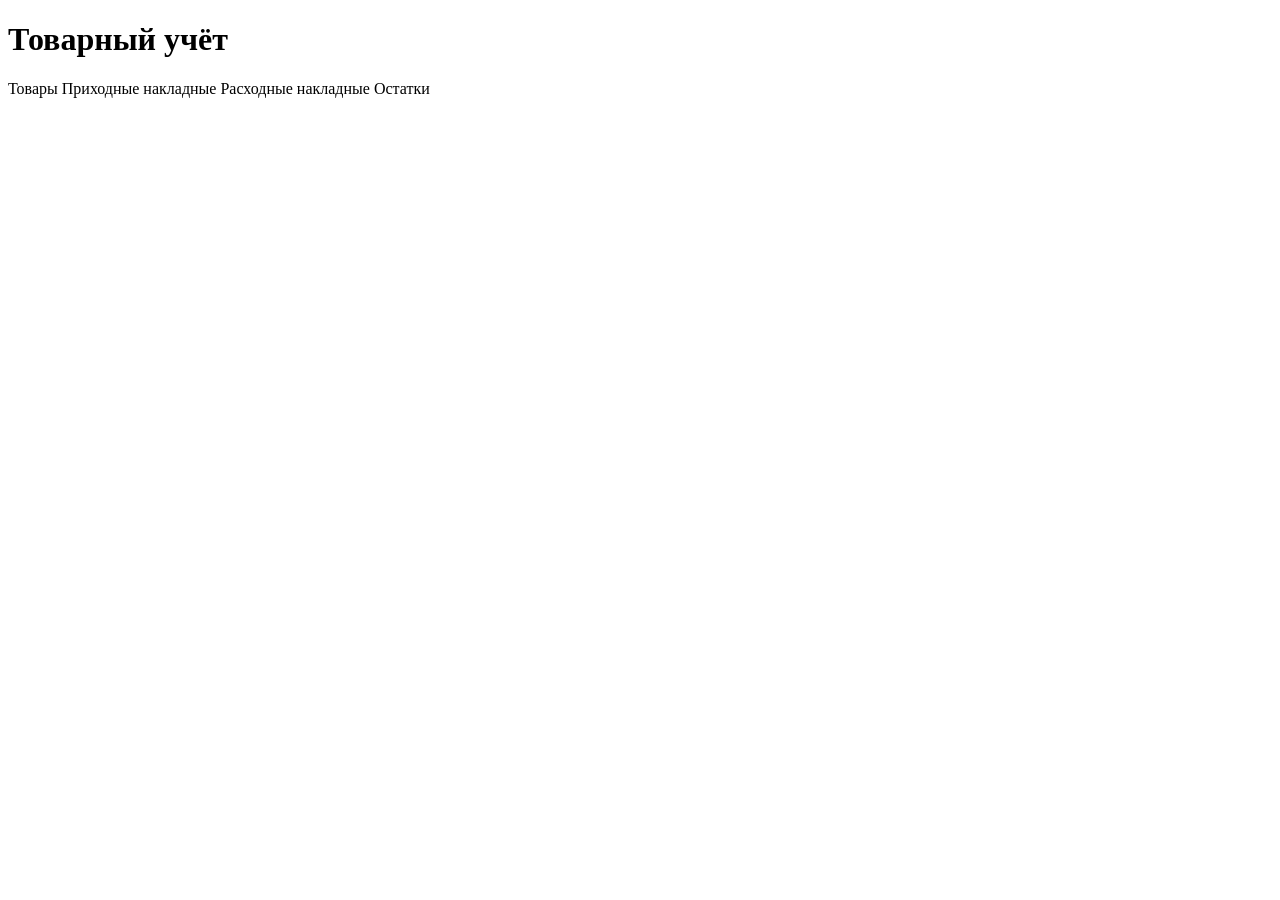
<file: src/main/resources/templates/index.html>
<!DOCTYPE html>
<html xmlns:th="http://www.thymeleaf.org" lang="ru">
<head>
    <meta charset="UTF-8">
    <title>Складской учёт</title>
    <link rel="stylesheet" th:href="@{/css/style.css}">
</head>
<body>
<div class="container">
    <h1>Товарный учёт</h1>
    <div class="nav">
        <a th:href="@{/products}">Товары</a>
        <a th:href="@{/invoices/arrival}">Приходные накладные</a>
        <a th:href="@{/invoices/shipment}">Расходные накладные</a>
        <a th:href="@{/stock}">Остатки</a>
    </div>
</div>
</body>
</html>
</file>
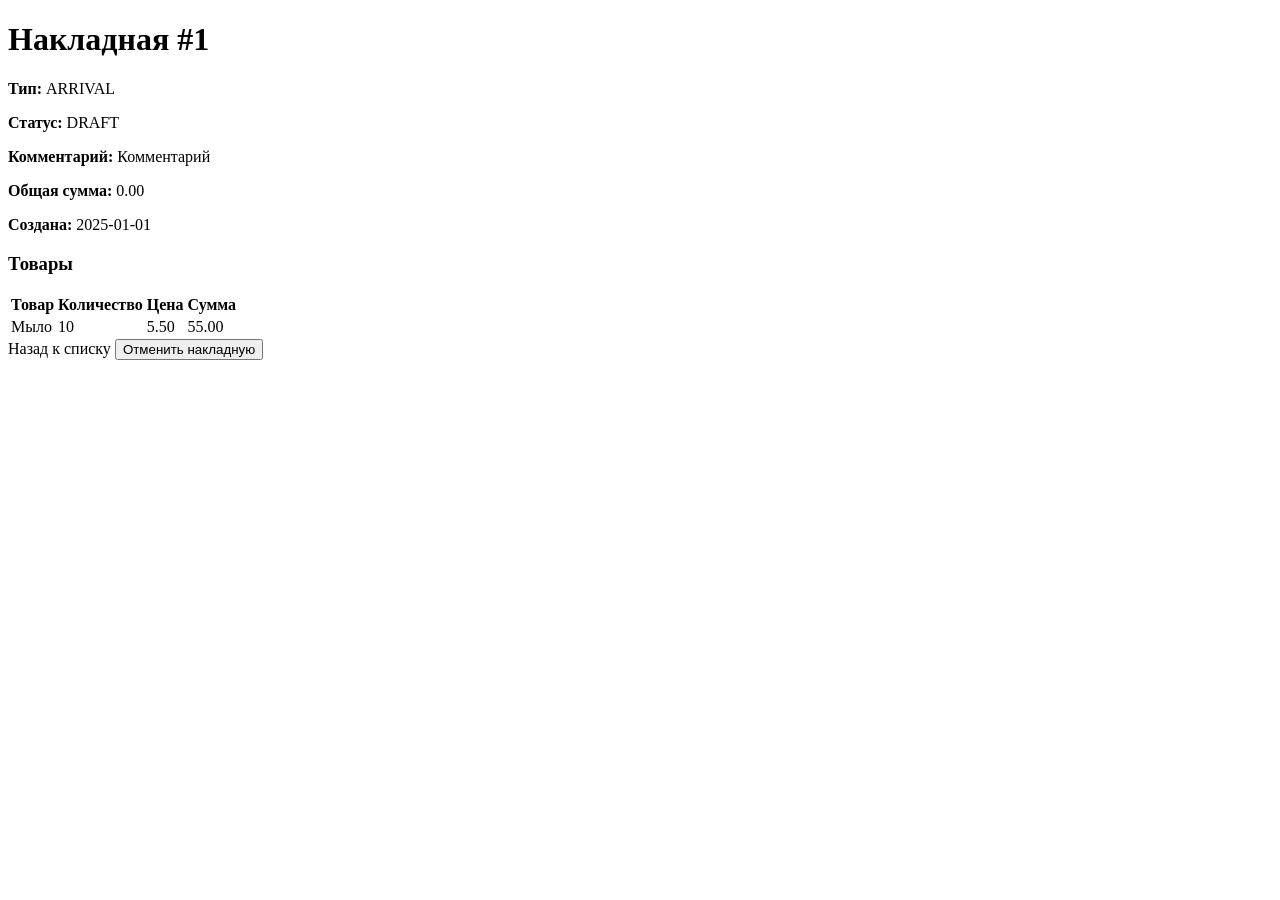
<file: src/main/resources/templates/invoices/detail.html>
<!DOCTYPE html>
<html xmlns:th="http://www.thymeleaf.org" lang="ru">
<head>
    <meta charset="UTF-8">
    <title>Детали накладной</title>
    <link rel="stylesheet" th:href="@{/css/style.css}">
</head>
<body>
<div class="container">
    <h1>Накладная #<span th:text="${invoice.id}">1</span></h1>
    <p><strong>Тип:</strong> <span th:text="${invoice.type}">ARRIVAL</span></p>
    <p><strong>Статус:</strong> <span th:text="${invoice.status}">DRAFT</span></p>
    <p><strong>Комментарий:</strong> <span th:text="${invoice.comment}">Комментарий</span></p>
    <p><strong>Общая сумма:</strong> <span th:text="${invoice.totalAmount}">0.00</span></p>
    <p><strong>Создана:</strong> <span th:text="${invoice.createdAt}">2025-01-01</span></p>

    <h3>Товары</h3>
    <table>
        <thead>
        <tr>
            <th>Товар</th>
            <th>Количество</th>
            <th>Цена</th>
            <th>Сумма</th>
        </tr>
        </thead>
        <tbody>
        <tr th:each="item : ${invoice.items}">
            <td th:text="${item.productName}">Мыло</td>
            <td th:text="${item.quantity}">10</td>
            <td th:text="${item.price}">5.50</td>
            <td th:text="${item.price != null ? item.price.multiply(item.quantity) : 0}">55.00</td>
        </tr>
        </tbody>
    </table>

    <div>
        <a th:href="@{${invoice.type.name() == 'ARRIVAL' ? '/invoices/arrival' : '/invoices/shipment'}}">Назад к списку</a>
        <form th:if="${invoice.status.name() == 'DRAFT' || invoice.status.name() == 'COMPLETED'}" th:action="@{/invoices/{id}/cancel(id=${invoice.id})}" method="post" style="display:inline;">
            <button type="submit" class="button-danger">Отменить накладную</button>
        </form>
    </div>
</div>
</body>
</html>
</file>
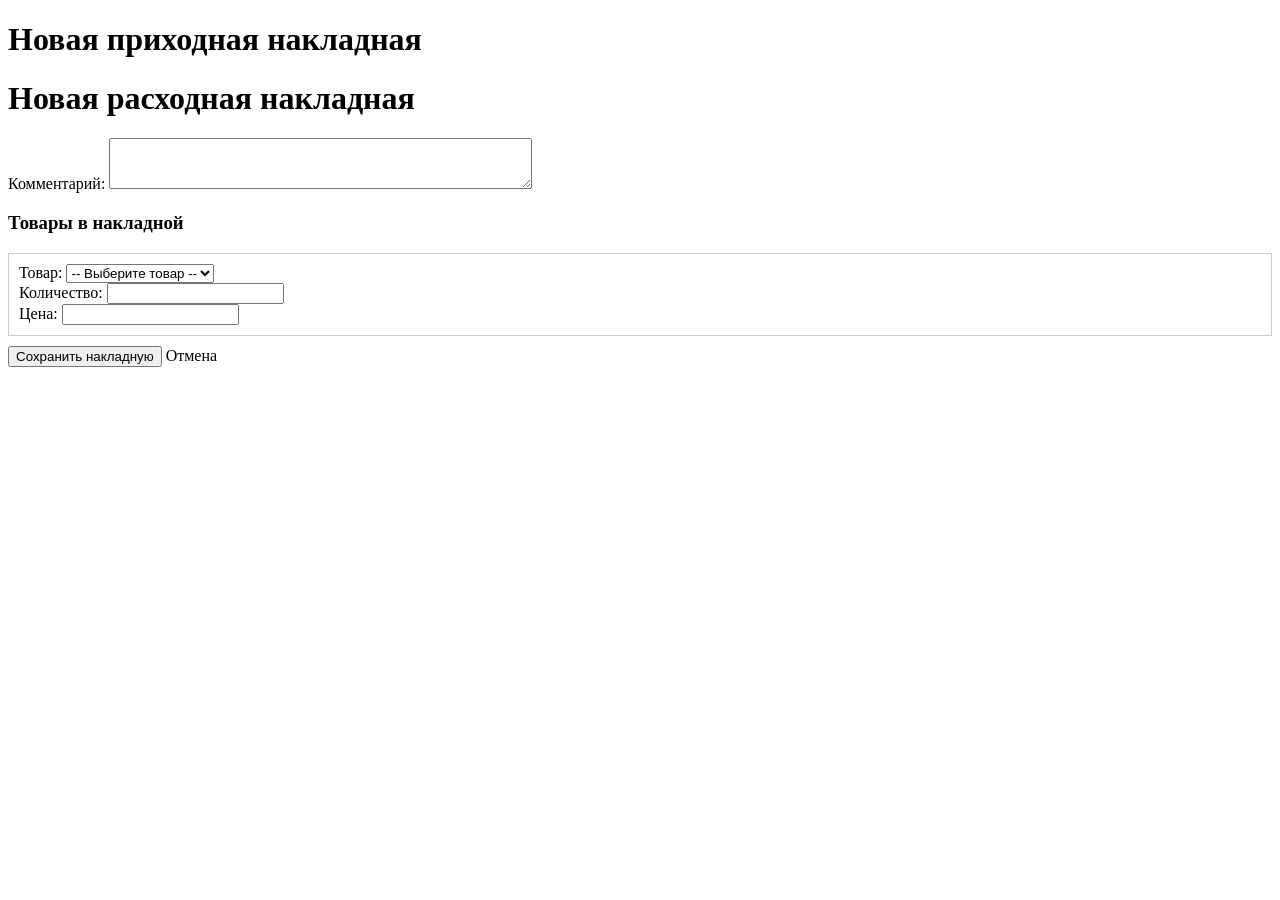
<file: src/main/resources/templates/invoices/form.html>
<!DOCTYPE html>
<html xmlns:th="http://www.thymeleaf.org" lang="ru">
<head>
    <meta charset="UTF-8">
    <title>Создание накладной</title>
    <link rel="stylesheet" th:href="@{/css/style.css}">
</head>
<body>
<div class="container">
    <h1 th:if="${invoice.type == 'ARRIVAL'}">Новая приходная накладная</h1>
    <h1 th:if="${invoice.type == 'SHIPMENT'}">Новая расходная накладная</h1>
    <form th:action="@{${invoice.type.name() == 'ARRIVAL' ? '/invoices/arrival/new' : '/invoices/shipment/new'}}" method="post">

        <input type="hidden" th:field="*{invoice.type}">
        <input type="hidden" th:field="*{invoice.status}">

        <div class="form-group">
            <label>Комментарий:</label>
            <textarea th:field="*{invoice.comment}" rows="3" cols="50"></textarea>
        </div>

        <h3>Товары в накладной</h3>
        <div th:each="item, iter : ${invoice.items}">
            <div style="border:1px solid #ccc; padding:10px; margin:10px 0;">
                <input type="hidden" th:field="*{invoice.items[__${iter.index}__].id}" />
                <div class="form-group">
                    <label>Товар:</label>
                    <select th:field="*{invoice.items[__${iter.index}__].productId}">
                        <option value="">-- Выберите товар --</option>
                        <option th:each="p : ${products}" th:value="${p.id}" th:text="${p.name + ' (' + p.sku + ')'}">Товар</option>
                    </select>
                </div>
                <div class="form-group">
                    <label>Количество:</label>
                    <input type="number" step="0.001" th:field="*{invoice.items[__${iter.index}__].quantity}" />
                </div>
                <div class="form-group" th:if="${invoice.type == 'ARRIVAL'}">
                    <label>Цена:</label>
                    <input type="number" step="0.01" th:field="*{invoice.items[__${iter.index}__].price}" />
                </div>
            </div>
        </div>

        <button type="submit" class="button-success">Сохранить накладную</button>
        <a th:href="@{${invoice.type.name() == 'ARRIVAL' ? '/invoices/arrival' : '/invoices/shipment'}}">Отмена</a>
        <p th:text="'Тип: ' + ${invoice.type}"></p>
    </form>
</div>
</body>
</html>
</file>
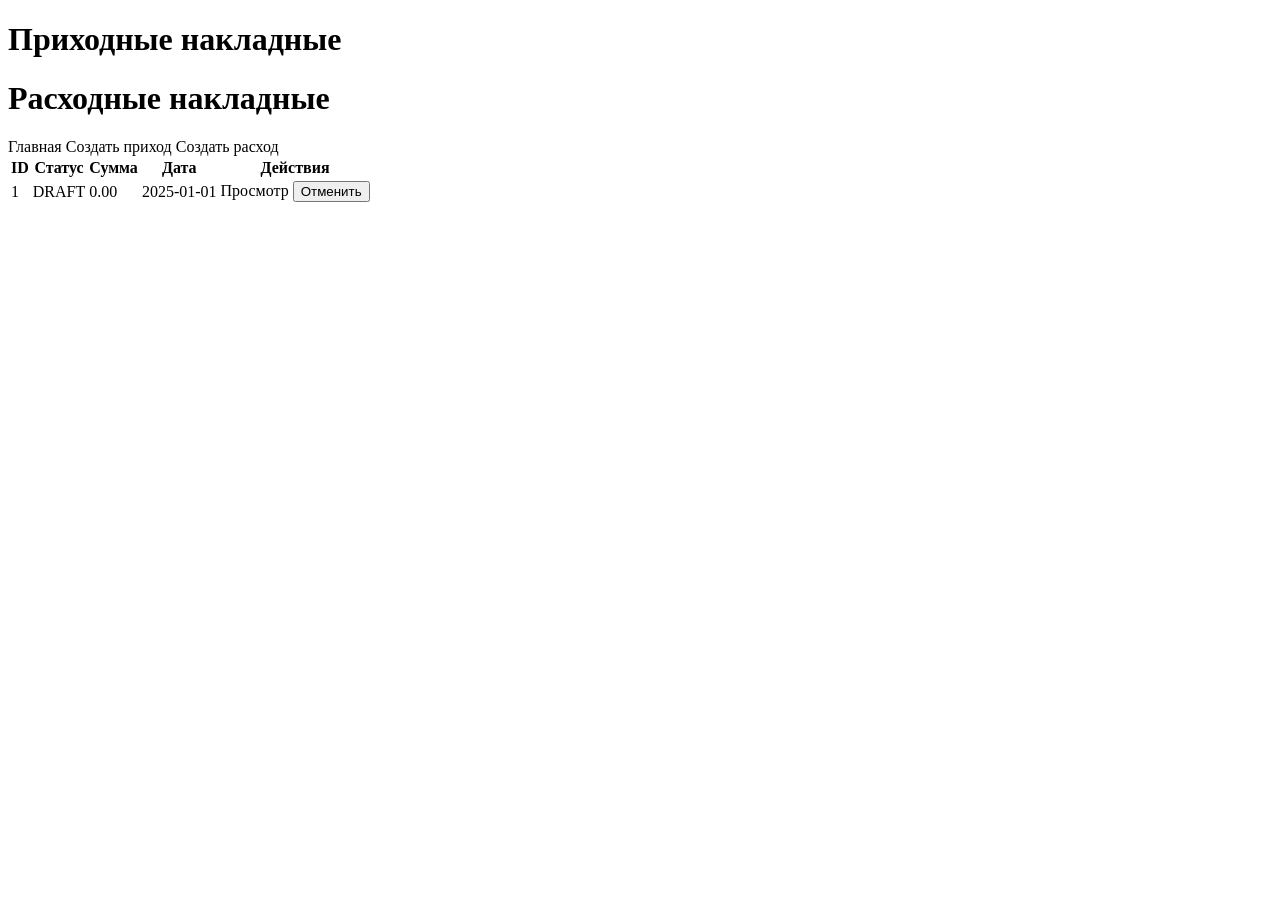
<file: src/main/resources/templates/invoices/list.html>
<!DOCTYPE html>
<html xmlns:th="http://www.thymeleaf.org" lang="ru">
<head>
    <meta charset="UTF-8">
    <title>Накладные</title>
    <link rel="stylesheet" th:href="@{/css/style.css}">
</head>
<body>
<div class="container">
    <h1 th:if="${type == 'ARRIVAL'}">Приходные накладные</h1>
    <h1 th:if="${type == 'SHIPMENT'}">Расходные накладные</h1>
    <div class="nav">
        <a th:href="@{/}">Главная</a>
        <a th:if="${type == 'ARRIVAL'}" th:href="@{/invoices/arrival/new}">Создать приход</a>
        <a th:if="${type == 'SHIPMENT'}" th:href="@{/invoices/shipment/new}">Создать расход</a>
    </div>
    <table>
        <thead>
        <tr>
            <th>ID</th>
            <th>Статус</th>
            <th>Сумма</th>
            <th>Дата</th>
            <th>Действия</th>
        </tr>
        </thead>
        <tbody>
        <tr th:each="inv : ${invoices}">
            <td th:text="${inv.id}">1</td>
            <td th:text="${inv.status}">DRAFT</td>
            <td th:text="${inv.totalAmount}">0.00</td>
            <td th:text="${inv.createdAt}">2025-01-01</td>
            <td>
                <a th:href="@{/invoices/{id}(id=${inv.id})}">Просмотр</a>
                <form th:if="${inv.status.name() == 'DRAFT' || inv.status == 'COMPLETED'}" th:action="@{/invoices/{id}/cancel(id=${inv.id})}" method="post" style="display:inline;">
                    <button type="submit" class="button-danger">Отменить</button>
                </form>
            </td>
        </tr>
        </tbody>
    </table>
</div>
</body>
</html>
</file>
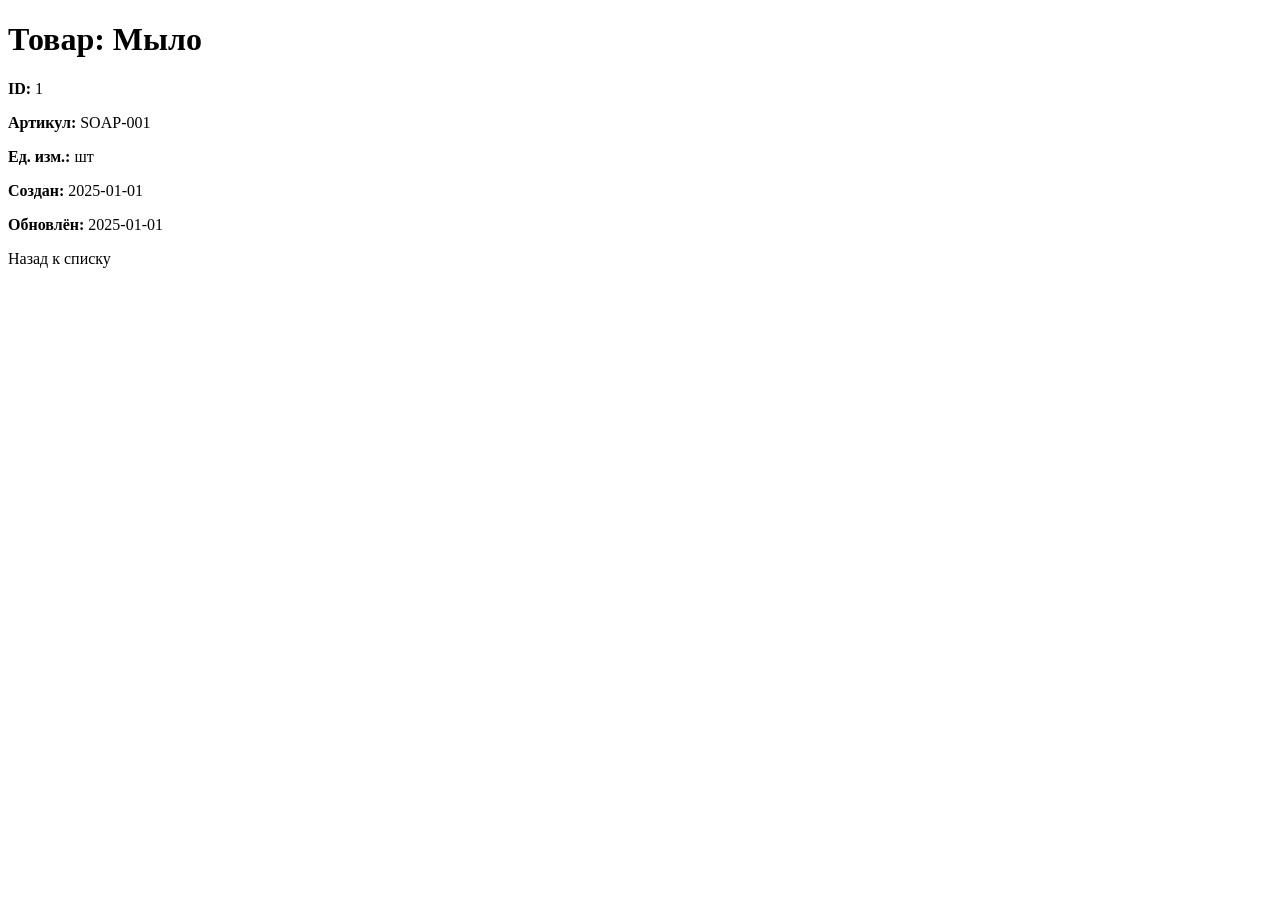
<file: src/main/resources/templates/products/detail.html>
<!DOCTYPE html>
<html xmlns:th="http://www.thymeleaf.org" lang="ru">
<head>
    <meta charset="UTF-8">
    <title>Детали товара</title>
    <link rel="stylesheet" th:href="@{/css/style.css}">
</head>
<body>
<div class="container">
    <h1>Товар: <span th:text="${product.name}">Мыло</span></h1>
    <p><strong>ID:</strong> <span th:text="${product.id}">1</span></p>
    <p><strong>Артикул:</strong> <span th:text="${product.sku}">SOAP-001</span></p>
    <p><strong>Ед. изм.:</strong> <span th:text="${product.unit}">шт</span></p>
    <p><strong>Создан:</strong> <span th:text="${product.createdAt}">2025-01-01</span></p>
    <p><strong>Обновлён:</strong> <span th:text="${product.updatedAt}">2025-01-01</span></p>
    <a th:href="@{/products}">Назад к списку</a>
</div>
</body>
</html>
</file>
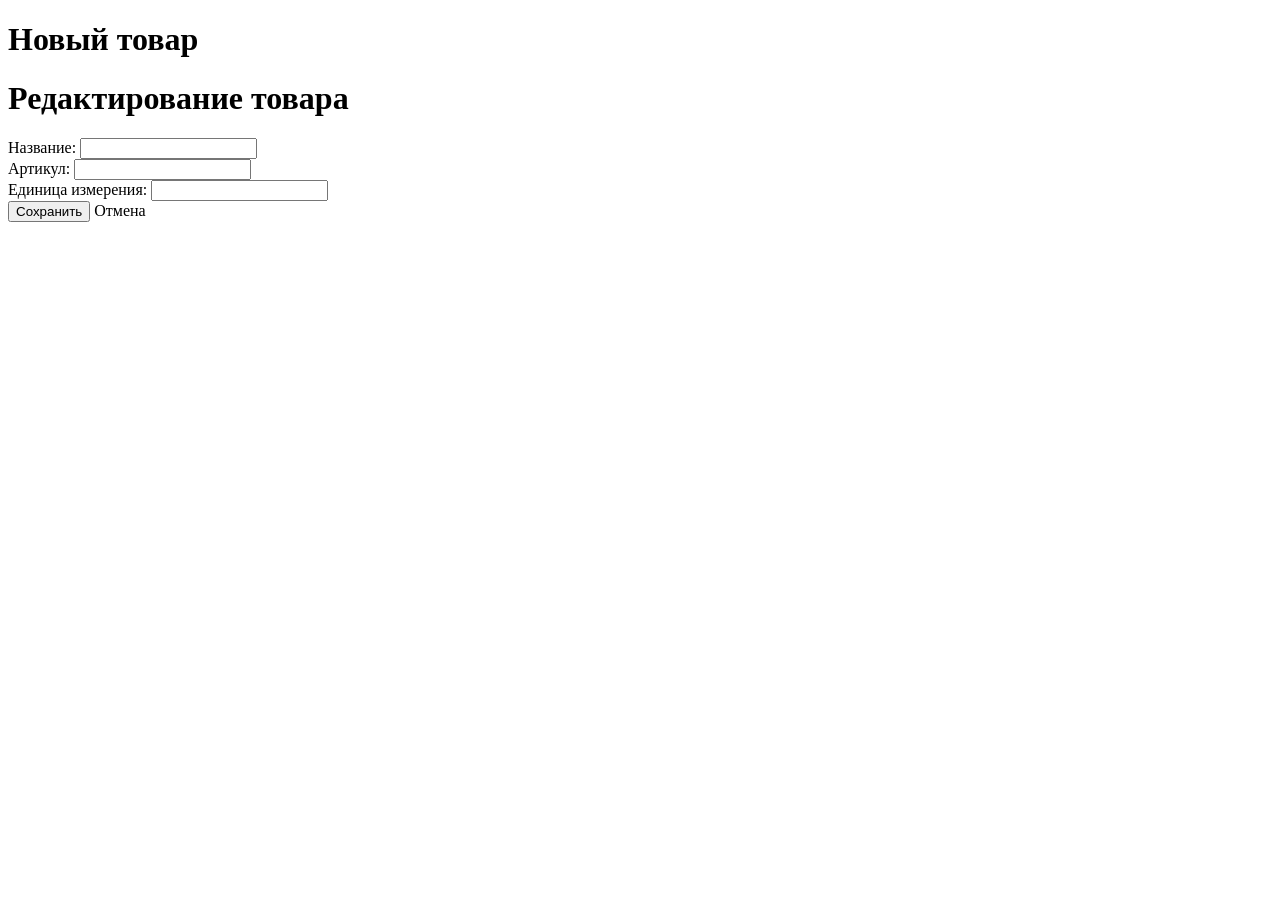
<file: src/main/resources/templates/products/form.html>
<!DOCTYPE html>
<html xmlns:th="http://www.thymeleaf.org" lang="ru">
<head>
    <meta charset="UTF-8">
    <title>Форма товара</title>
    <link rel="stylesheet" th:href="@{/css/style.css}">
</head>
<body>
<div class="container">
    <h1 th:if="${action == 'create'}">Новый товар</h1>
    <h1 th:if="${action == 'edit'}">Редактирование товара</h1>
    <form th:action="@{${action == 'create' ? '/products/new' : '/products/edit/{id}(id=${product.id})'}}" method="post">
        <div class="form-group">
            <label>Название:</label>
            <input type="text" th:field="*{product.name}" required>
        </div>
        <div class="form-group">
            <label>Артикул:</label>
            <input type="text" th:field="*{product.sku}" required>
        </div>
        <div class="form-group">
            <label>Единица измерения:</label>
            <input type="text" th:field="*{product.unit}" required>
        </div>
        <button type="submit" class="button-success">Сохранить</button>
        <a th:href="@{/products}">Отмена</a>
    </form>
</div>
</body>
</html>
</file>
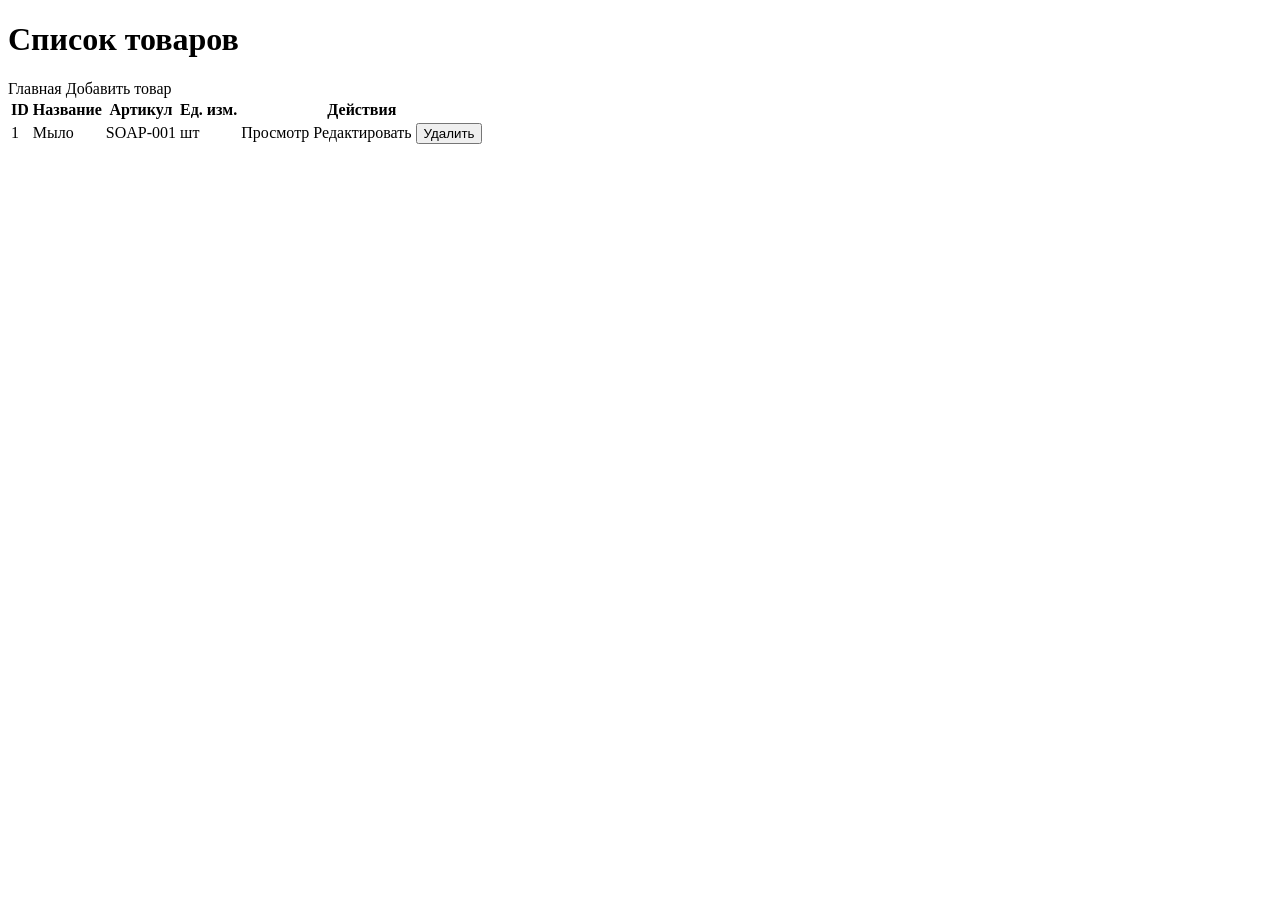
<file: src/main/resources/templates/products/list.html>
<!DOCTYPE html>
<html xmlns:th="http://www.thymeleaf.org">
<head>
    <meta charset="UTF-8">
    <title>Товары</title>
    <link rel="stylesheet" th:href="@{/css/style.css}">
</head>
<body>
<div class="container">
    <h1>Список товаров</h1>
    <div class="nav">
        <a th:href="@{/}">Главная</a>
        <a th:href="@{/products/new}">Добавить товар</a>
    </div>
    <table>
        <thead>
        <tr>
            <th>ID</th>
            <th>Название</th>
            <th>Артикул</th>
            <th>Ед. изм.</th>
            <th>Действия</th>
        </tr>
        </thead>
        <tbody>
        <tr th:each="p : ${products}">
            <td th:text="${p.id}">1</td>
            <td th:text="${p.name}">Мыло</td>
            <td th:text="${p.sku}">SOAP-001</td>
            <td th:text="${p.unit}">шт</td>
            <td>
                <a th:href="@{/products/{id}(id=${p.id})}">Просмотр</a>
                <a th:href="@{/products/edit/{id}(id=${p.id})}">Редактировать</a>
                <form th:action="@{/products/delete/{id}(id=${p.id})}" method="post" style="display:inline;">
                    <button type="submit" class="button-danger">Удалить</button>
                </form>
            </td>
        </tr>
        </tbody>
    </table>
</div>
</body>
</html>
</file>
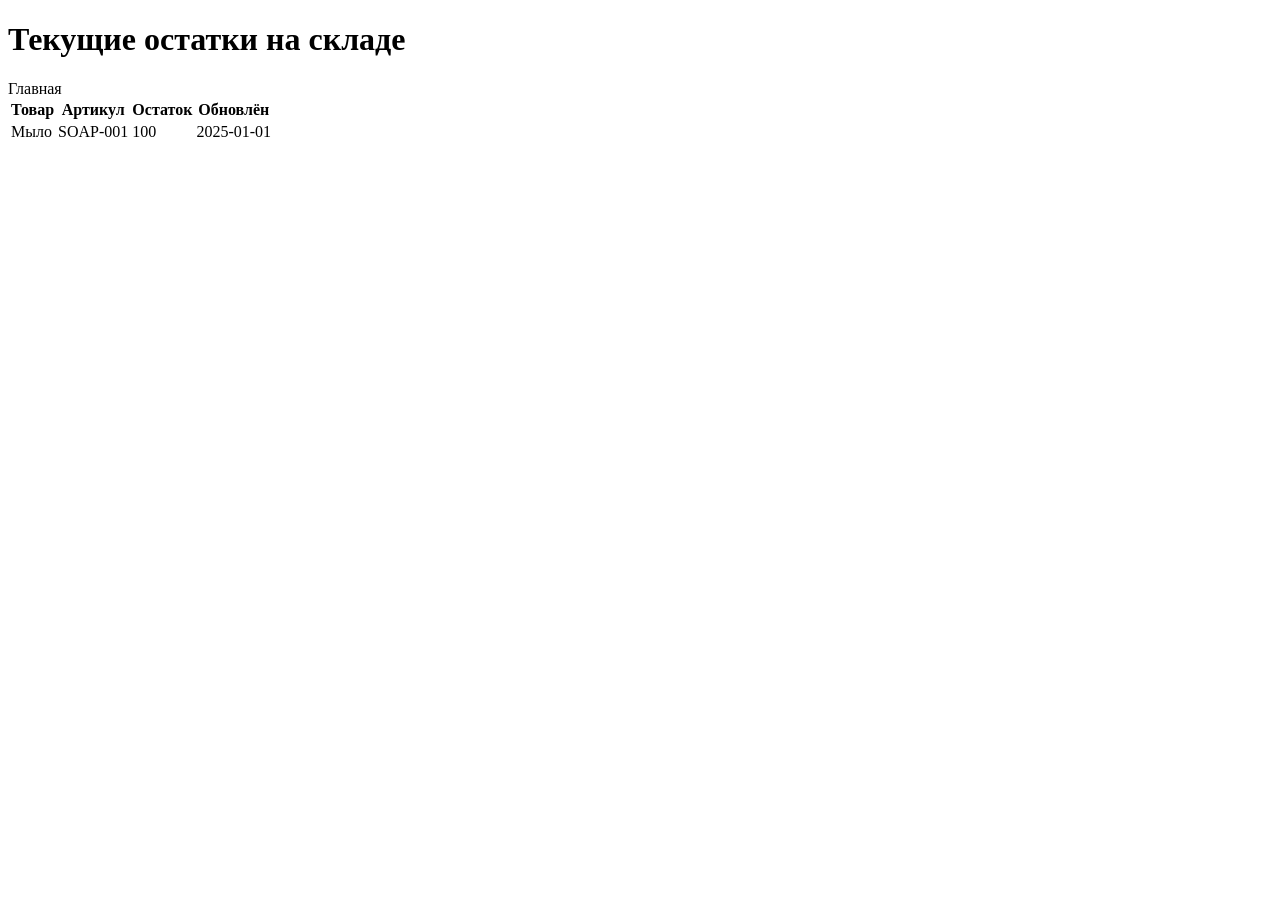
<file: src/main/resources/templates/stock/list.html>
<!DOCTYPE html>
<html xmlns:th="http://www.thymeleaf.org" lang="ru">
<head>
    <meta charset="UTF-8">
    <title>Остатки</title>
    <link rel="stylesheet" th:href="@{/css/style.css}">
</head>
<body>
<div class="container">
    <h1>Текущие остатки на складе</h1>
    <div class="nav">
        <a th:href="@{/}">Главная</a>
    </div>
    <table>
        <thead>
        <tr>
            <th>Товар</th>
            <th>Артикул</th>
            <th>Остаток</th>
            <th>Обновлён</th>
        </tr>
        </thead>
        <tbody>
        <tr th:each="s : ${stocks}">
            <td th:text="${s.productName}">Мыло</td>
            <td th:text="${s.productSku}">SOAP-001</td>
            <td th:text="${s.quantity}">100</td>
            <td th:text="${s.updatedAt}">2025-01-01</td>
        </tr>
        </tbody>
    </table>
</div>
</body>
</html>
</file>
